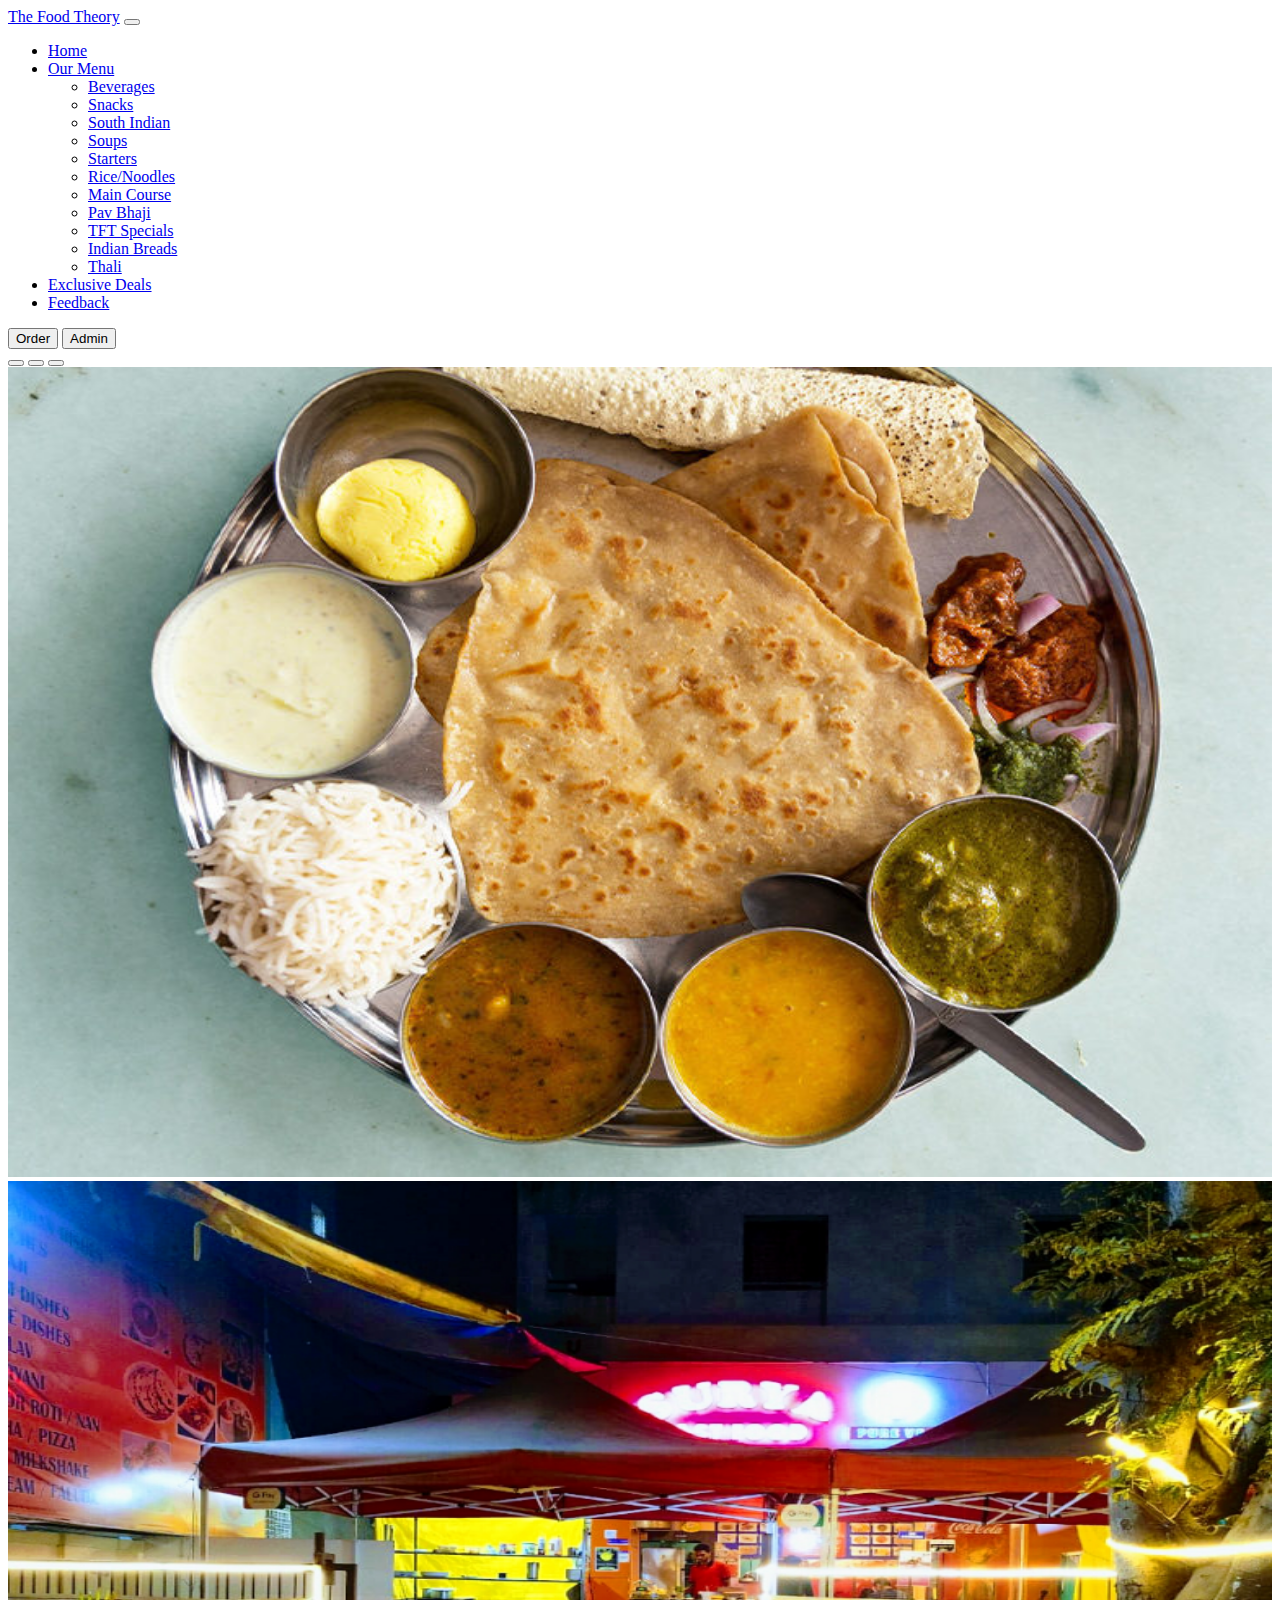
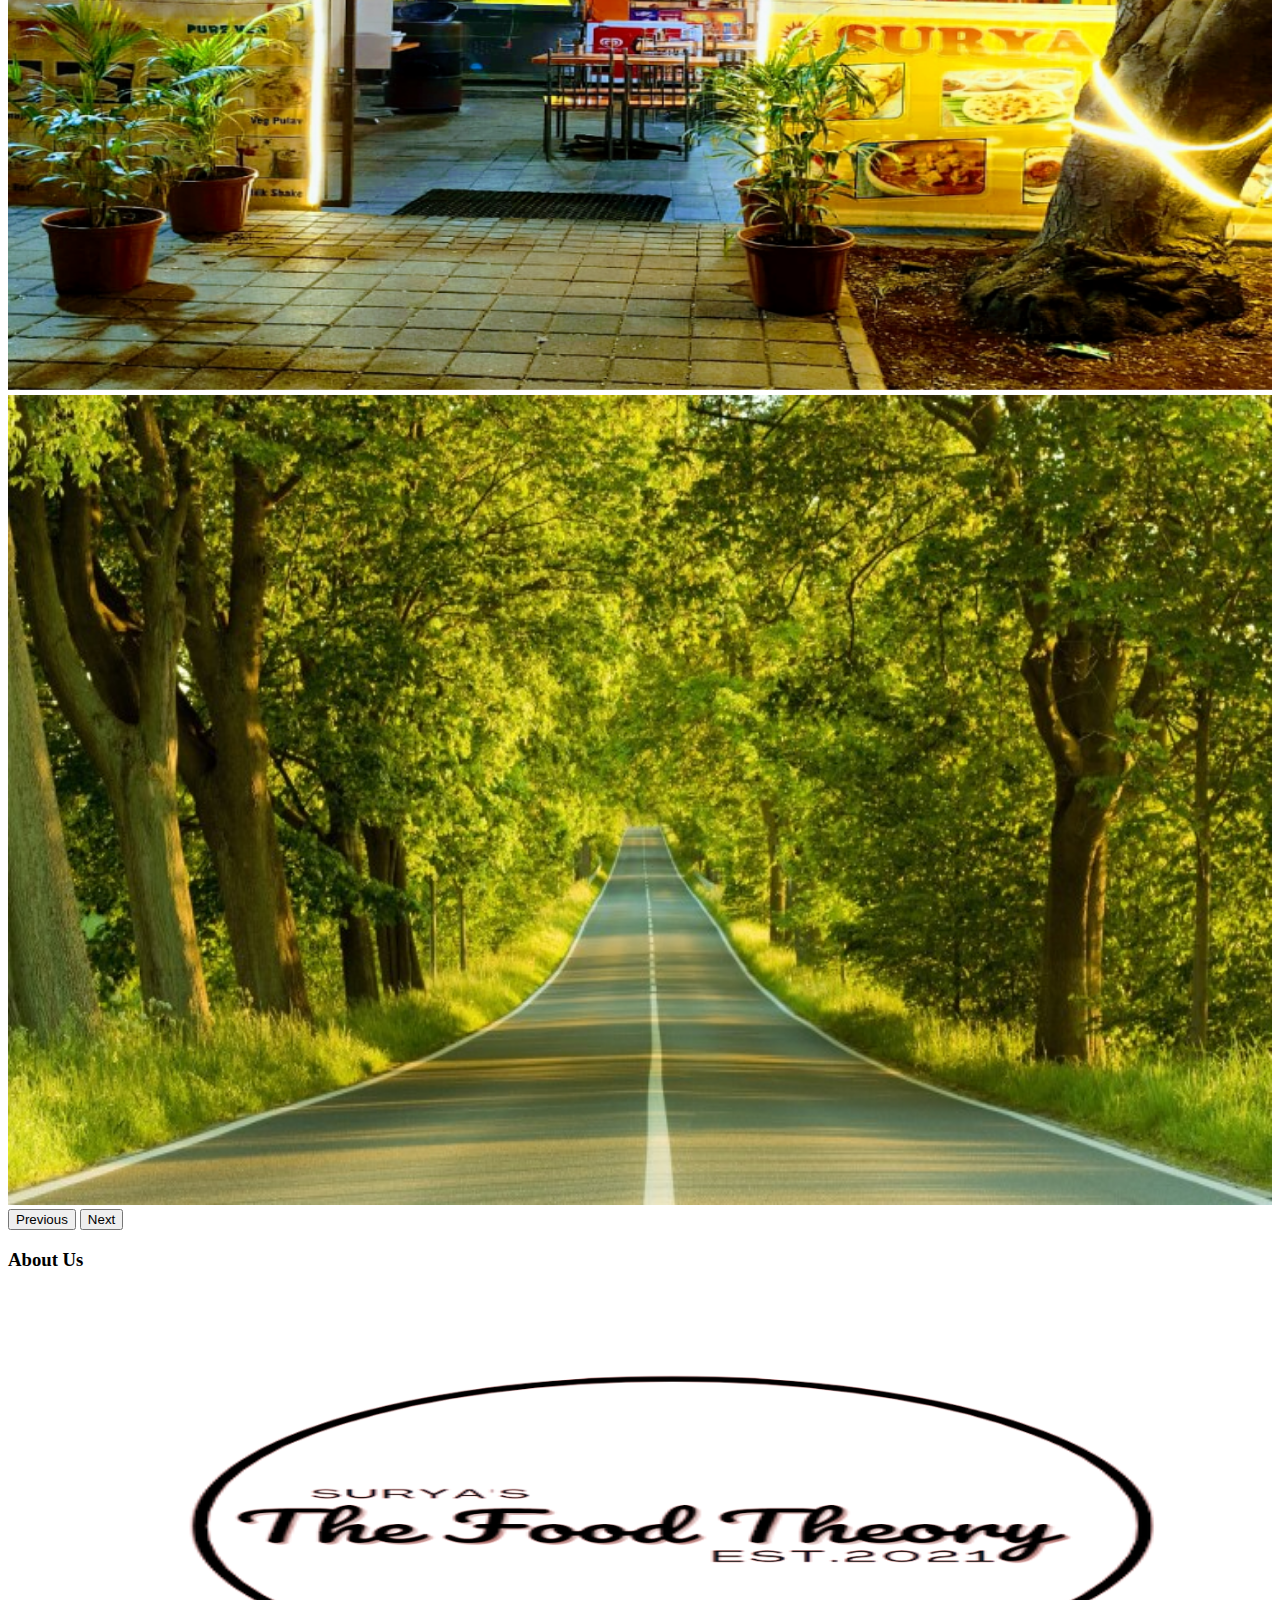
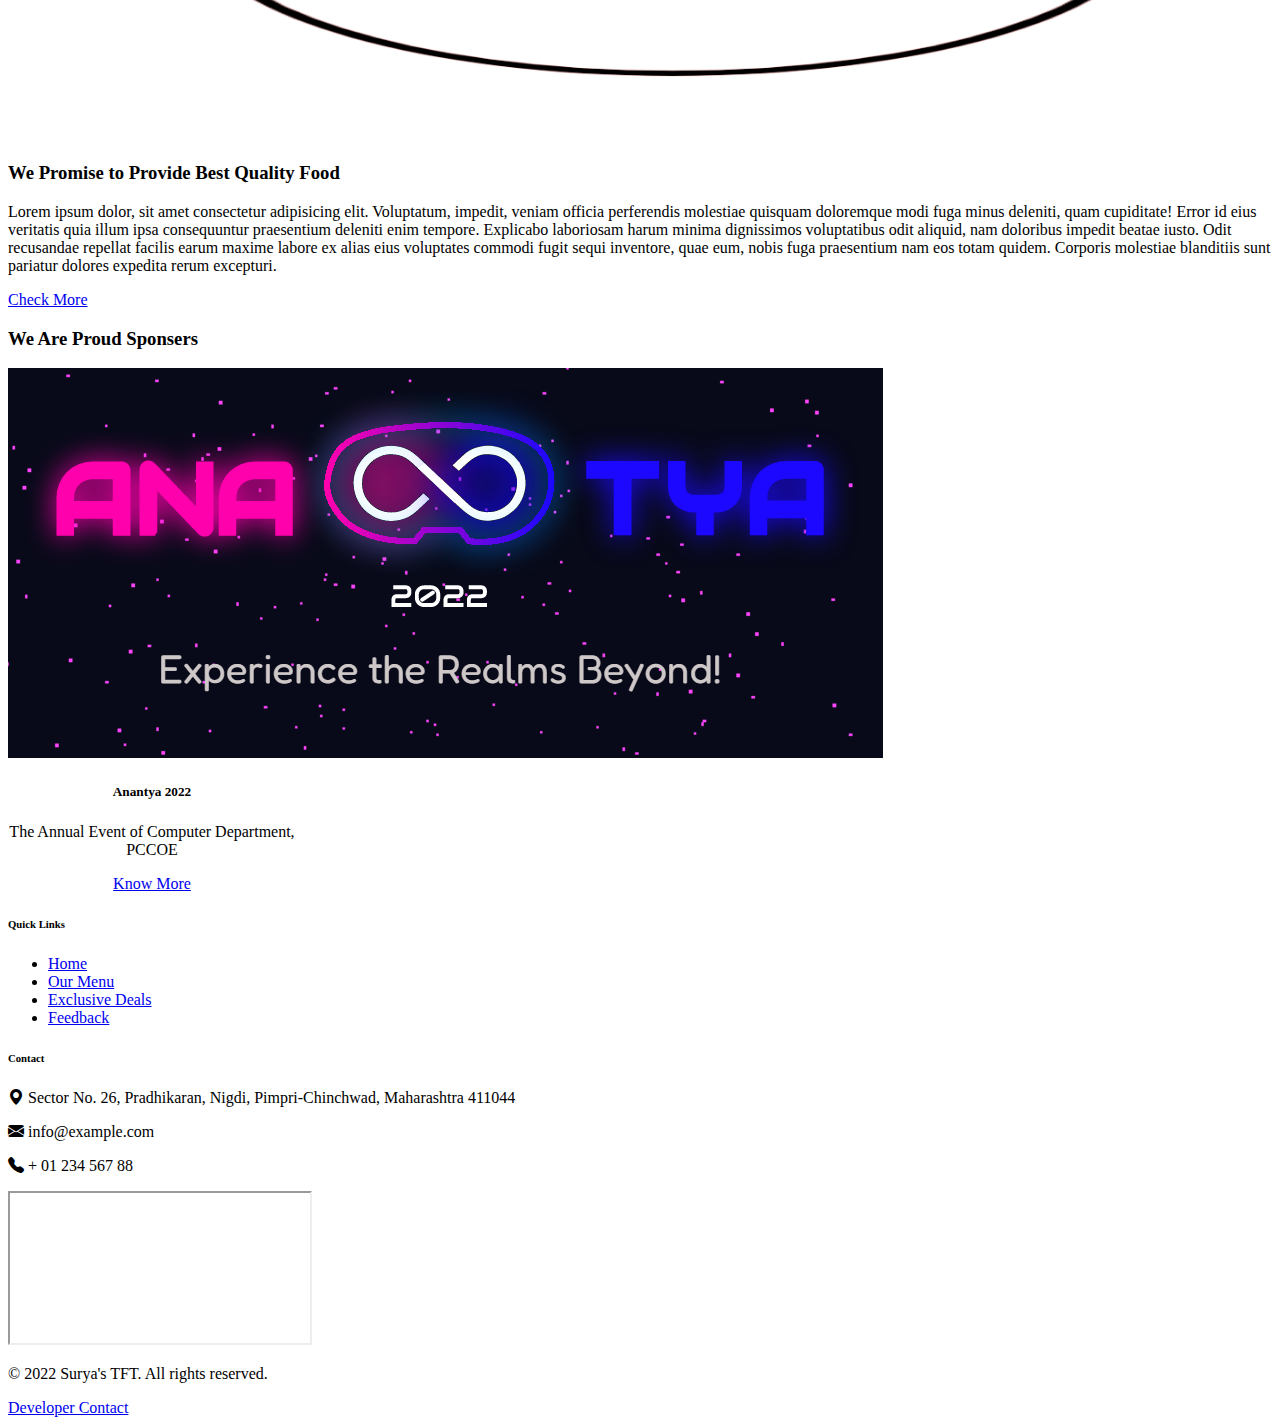
<file: index.html>
<!DOCTYPE html>
<html lang="en">

<head>
  <meta charset="UTF-8">
  <meta http-equiv="X-UA-Compatible" content="IE=edge">
  <meta name="viewport" content="width=device-width, initial-scale=1.0">
  <title>The Food Theory</title>

  <link href="https://cdn.jsdelivr.net/npm/bootstrap@5.0.2/dist/css/bootstrap.min.css" rel="stylesheet"
    integrity="sha384-EVSTQN3/azprG1Anm3QDgpJLIm9Nao0Yz1ztcQTwFspd3yD65VohhpuuCOmLASjC" crossorigin="anonymous">
  <script src="https://cdn.jsdelivr.net/npm/bootstrap@5.0.2/dist/js/bootstrap.bundle.min.js"
    integrity="sha384-MrcW6ZMFYlzcLA8Nl+NtUVF0sA7MsXsP1UyJoMp4YLEuNSfAP+JcXn/tWtIaxVXM"
    crossorigin="anonymous"></script>
  <script src="https://cdn.jsdelivr.net/npm/@popperjs/core@2.9.2/dist/umd/popper.min.js"
    integrity="sha384-IQsoLXl5PILFhosVNubq5LC7Qb9DXgDA9i+tQ8Zj3iwWAwPtgFTxbJ8NT4GN1R8p"
    crossorigin="anonymous"></script>

    <link rel="stylesheet" href="https://cdn.jsdelivr.net/npm/bootstrap-icons@1.9.1/font/bootstrap-icons.css">

  <link rel="stylesheet" href="index.css">
  <script src="index.js"></script>

</head>

<body>
  <nav class="navbar navbar-expand-lg navbar-light bg-light">
    <div class="container-fluid">
      <a class="navbar-brand" href="#">The Food Theory</a>
      <button class="navbar-toggler" type="button" data-bs-toggle="collapse" data-bs-target="#navbarNavDropdown"
        aria-controls="navbarNavDropdown" aria-expanded="false" aria-label="Toggle navigation">
        <span class="navbar-toggler-icon"></span>
      </button>
      <div class="collapse navbar-collapse" id="navbarNavDropdown">
        <ul class="navbar-nav ms-auto">
          <li class="nav-item">
            <a class="nav-link active" aria-current="page" href="#">Home</a>
          </li>
          <li class="nav-item dropdown">
            <a class="nav-link dropdown-toggle" href="#" id="navbarDropdownMenuLink" role="button"
              data-bs-toggle="dropdown" aria-expanded="false">
              Our Menu
            </a>
            <ul class="dropdown-menu" aria-labelledby="navbarDropdownMenuLink">
              <li><a class="dropdown-item" href="#">Beverages</a></li>
              <li><a class="dropdown-item" href="#">Snacks</a></li>
              <li><a class="dropdown-item" href="#">South Indian</a></li>
              <li><a class="dropdown-item" href="#">Soups</a></li>
              <li><a class="dropdown-item" href="#">Starters</a></li>
              <li><a class="dropdown-item" href="#">Rice/Noodles</a></li>
              <li><a class="dropdown-item" href="#">Main Course</a></li>
              <li><a class="dropdown-item" href="#">Pav Bhaji</a></li>
              <li><a class="dropdown-item" href="#">TFT Specials</a></li>
              <li><a class="dropdown-item" href="#">Indian Breads</a></li>
              <li><a class="dropdown-item" href="#">Thali</a></li>
            </ul>
          </li>
          <li class="nav-item">
            <a class="nav-link" href="#">Exclusive Deals</a>
          </li>
          <li class="nav-item">
            <a class="nav-link" href="/feedback.html">Feedback</a>
          </li>

        </ul>
        <form class="d-flex">
          <button class="btn btn-outline-success" type="submit">Order</button>
          <button class="btn btn-outline-success" type="submit">Admin</button>
        </form>
      </div>
    </div>
  </nav>


  <div id="carouselExampleIndicators" class="carousel slide" data-bs-ride="carousel">
    <div class="carousel-indicators">
      <button type="button" data-bs-target="#carouselExampleIndicators" data-bs-slide-to="0" class="active"
        aria-current="true" aria-label="Slide 1"></button>
      <button type="button" data-bs-target="#carouselExampleIndicators" data-bs-slide-to="1"
        aria-label="Slide 2"></button>
      <button type="button" data-bs-target="#carouselExampleIndicators" data-bs-slide-to="2"
        aria-label="Slide 3"></button>
    </div>
    <div class="carousel-inner">
      <div class="carousel-item active">
        <img src="/assets/foodthali.jpg" class="d-block w-100" alt="...">
      </div>
      <div class="carousel-item">
        <img src="/assets/surya.png" class="d-block w-100" alt="...">
      </div>
      <div class="carousel-item">
        <img src="/assets/wallpaper-download-1-768x432.jpg" class="d-block w-100" alt="...">
      </div>
    </div>
    <button class="carousel-control-prev" type="button" data-bs-target="#carouselExampleIndicators"
      data-bs-slide="prev">
      <span class="carousel-control-prev-icon" aria-hidden="true"></span>
      <span class="visually-hidden">Previous</span>
    </button>
    <button class="carousel-control-next" type="button" data-bs-target="#carouselExampleIndicators"
      data-bs-slide="next">
      <span class="carousel-control-next-icon" aria-hidden="true"></span>
      <span class="visually-hidden">Next</span>
    </button>
  </div>


  <section class="my-5">
    <div class="py-5">
      <h3 class="text-center">About Us</h3>
    </div>
    <div class="container-fluid">
      <div class="row">
        <div class="col-lg-6 col-md-6 col-12">
          <img src="/assets/suryaLogo-removebg-preview.png" alt="" class="image-fluid aboutimg">
        </div>
        <div class="col-lg-6 col-md-6 col-12">
          <h3 class="display-5">We Promise to Provide Best Quality Food</h3>
          <p class="py-4">Lorem ipsum dolor, sit amet consectetur adipisicing elit. Voluptatum, impedit, veniam officia
            perferendis molestiae quisquam doloremque modi fuga minus deleniti, quam cupiditate! Error id eius veritatis
            quia illum ipsa consequuntur praesentium deleniti enim tempore. Explicabo laboriosam harum minima
            dignissimos voluptatibus odit aliquid, nam doloribus impedit beatae iusto. Odit recusandae repellat facilis
            earum maxime labore ex alias eius voluptates commodi fugit sequi inventore, quae eum, nobis fuga praesentium
            nam eos totam quidem. Corporis molestiae blanditiis sunt pariatur dolores expedita rerum excepturi.</p>
          <a href="#" class="btn btn-success">Check More</a>
        </div>

      </div>
    </div>
  </section>


  <section class="my-5">
    <div class="py-5">
      <h3 class="text-center">We Are Proud Sponsers</h3>
    </div>
    <div class="container-fluid">
      <div class="row" id="id1">
        <div class="card" style="width: 18rem;">
          <img class="card-img-top" src="/assets/anantyaLogo.png" alt="Card image cap">
          <div class="card-body">
            <h5 class="card-title">Anantya 2022</h5>
            <p class="card-text">The Annual Event of Computer Department, PCCOE</p>
            <a href="https://pccoe.acm.org/anantya/index.html" target="_blank" class="btn btn-primary">Know More</a>
          </div>
        </div>
      </div>  
    </div>
    
  </section>

  <div class="container">
    
  
      <footer class="py-5">
        <div class="row">
          <div class="col-2">
            <h6 class="text-uppercase fw-bold mb-4">Quick Links</h6>
            <ul class="nav flex-column">
              <li class="nav-item mb-2"><a href="#" class="nav-link p-0 text-muted">Home</a></li>
              <li class="nav-item mb-2"><a href="#" class="nav-link p-0 text-muted">Our Menu</a></li>
              <li class="nav-item mb-2"><a href="#" class="nav-link p-0 text-muted">Exclusive Deals</a></li>
              <li class="nav-item mb-2"><a href="#" class="nav-link p-0 text-muted">Feedback</a></li>
            </ul>
          </div>
    

          <div class="col-md-4 col-lg-3 col-xl-3 mx-auto mb-md-0 mb-5">
            <!-- Links -->
            <h6 class="text-uppercase fw-bold mb-4">Contact</h6>
            <p><i class="bi bi-geo-alt-fill"></i> Sector No. 26, Pradhikaran, Nigdi, Pimpri-Chinchwad, Maharashtra 411044</p>
            <p><i class="bi bi-envelope-fill"></i>
              info@example.com
            </p>
            <p><i class="bi bi-telephone-fill"></i> + 01 234 567 88</p>
          </div>
    
          <div class="col-4 offset-1 map">
            <iframe src="https://www.google.com/maps/embed?pb=!1m18!1m12!1m3!1d1890.1350631661644!2d73.76047022810252!3d18.651870520511373!2m3!1f0!2f0!3f0!3m2!1i1024!2i768!4f13.1!3m3!1m2!1s0x3bc2b9b4b1cc21b7%3A0xb3714c17d2940279!2sSurya%20fast%20food%20%26%20family%20(%20pure%20veg%20)!5e0!3m2!1sen!2sin!4v1667129046816!5m2!1sen!2sin" allowfullscreen="" loading="lazy" referrerpolicy="no-referrer-when-downgrade" title='map'></iframe>
          </div>
        </div>
    
        <div class="d-flex justify-content-between py-4 my-4 border-top">
          <p>© 2022 Surya's TFT. All rights reserved. </p>
          <a href="https://github.com/ayush-dudhani">Developer Contact</a>  
        </div>
      </footer>
      </div>

</body>

</html>
</file>
<file: index.css>
.d-block{
    height: 90vh;
    width: 100%;
}
.aboutimg{
    width: 100%;
    height: 450px !important;
}

#id1{
    text-align:center;
    justify-content: center;
}
.map{
    height: 30%;
    width: 40%;
}
</file>
